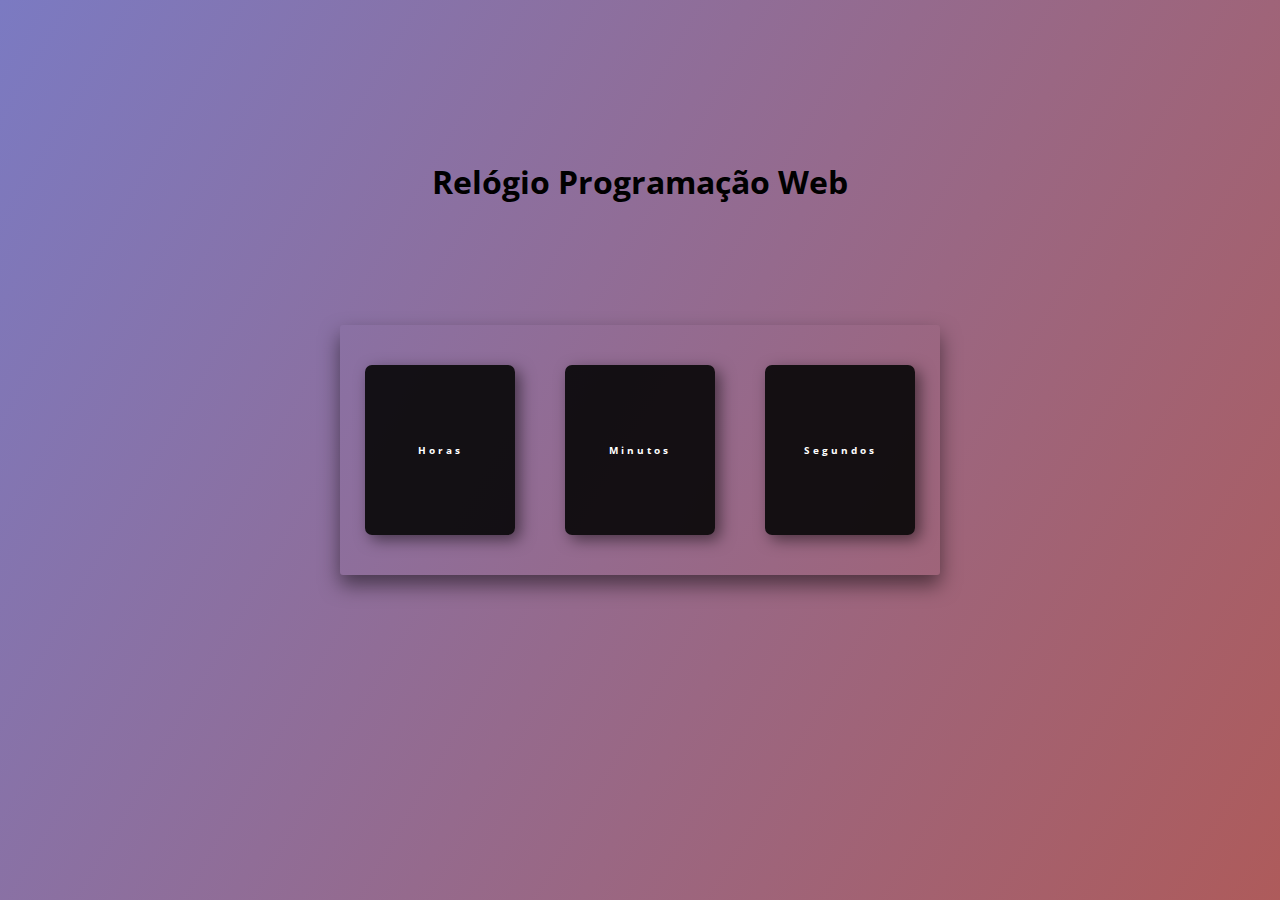
<file: 06/index.html>
<!DOCTYPE html>
<html lang="pt-BR">

<head>
	<meta charset="UTF-8">
	<meta http-equiv="X-UA-Compatible" content="IE=edge">
	<meta name="viewport" content="width=device-width, initial-scale=1.0">
    <meta name="description" content="Exercício	5 da disciplina ProgWeb">
    <meta name="author" content="Gabriel Meireles">
    <meta name="keywords" content="HTML, Exercício, ProgWeb">
	<link rel="stylesheet" href="style.css">
	<script src="script.js"></script>
	<title>Digital Clock</title>

	<meta charset='utf-8'>
        
        <title>Relógio Digital - Meireles</title>
</head>

<body>
	<h1 class="h2">Relógio Programação Web</h1>
	<div class="relogio">
		<div>
			<span id="horas"></span>
			<span class="tempo">Horas</span>
		</div>
		<div>
			<span id="minutos"></span>
			<span class="tempo">Minutos</span>
		</div>
		<div>
			<span id="segundos"></span>
			<span class="tempo">Segundos</span>
		</div>
	</div>
</body>

</html>
</file>
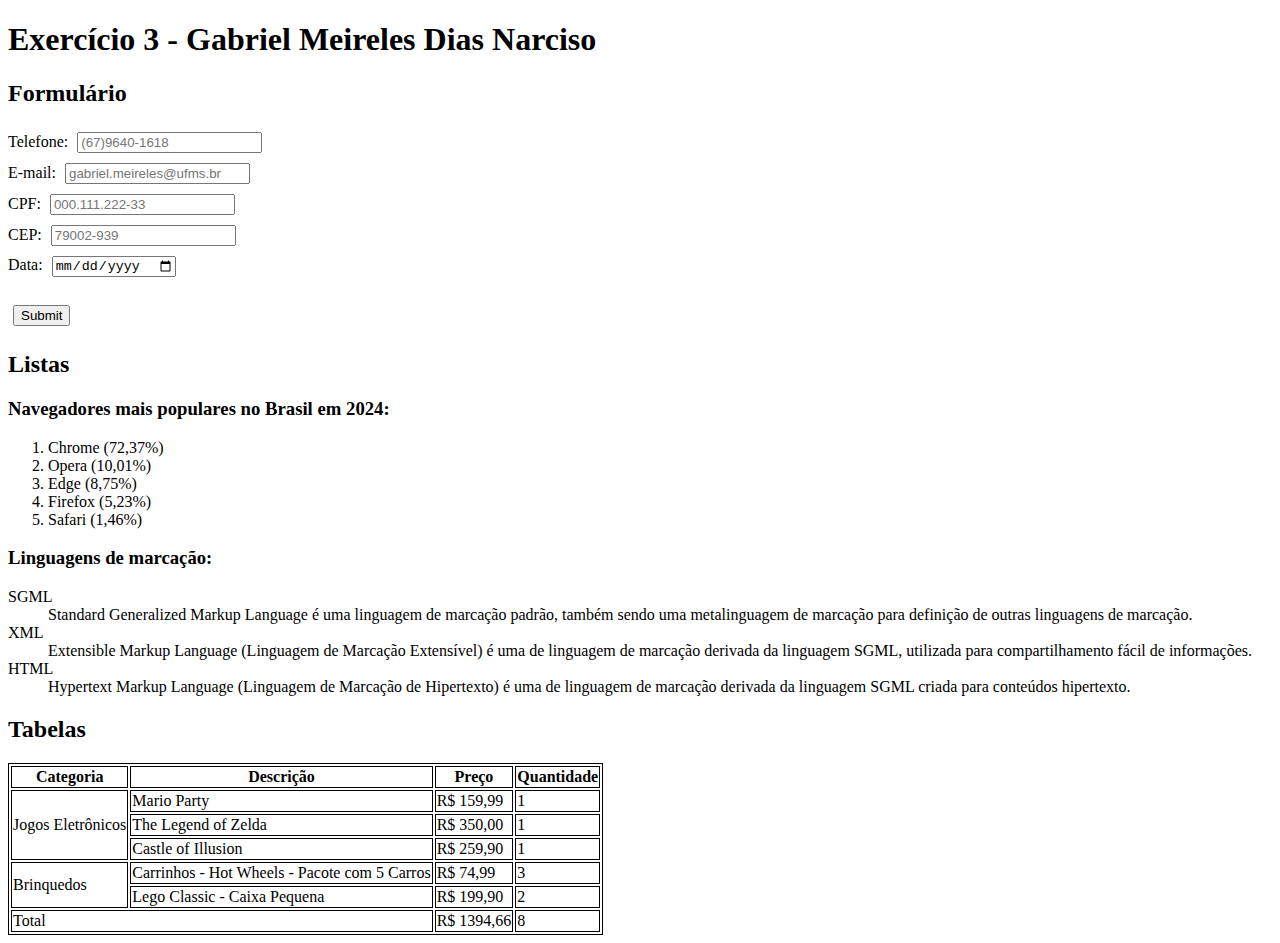
<file: 03/gabriel.meireles.html>
<!DOCTYPE html>
<html lang="pt-br">
<head>
    <meta charset='utf-8'>
    <meta name='viewport' content='width=device-width, initial-scale=1'>
    <meta name="description" content="Exercício	3 da disciplina ProgWeb">
    <meta name="author" content="Gabriel Meireles">
    <meta name="keywords" content="HTML, Exercício, ProgWeb">
    <style type="text/css">
        table, td, th { 
            border: 1px solid;
        }

        input {
            margin: 5px;
        }
    </style>
    <title>Forms e Tables</title>
</head>
<body>
    <header>
        <h1>Exercício 3 - Gabriel Meireles Dias Narciso</h1>
    </header>
    
    <section>
        <h2>Formulário</h2>
        <form>
            <label for="fone">Telefone: </label>
            <input type="tel" id="fone" name="telefone" placeholder="(67)9640-1618" pattern="\([0-9]{2}\)[0-9]{4}-[0-9]{4}" required><br>
            <label for="em">E-mail: </label>
            <input type="email" id="em" placeholder="gabriel.meireles@ufms.br" name="E-mail" required><br>
            <label for="cpf">CPF: </label>
            <input type="text" id="cpf" name="CPF" placeholder="000.111.222-33" pattern="[0-9]{3}.[0-9]{3}.[0-9]{3}-[0-9]{2}" required><br>
            <label for="CEP">CEP: </label>
            <input type="text" id="CEP" name="CEP" placeholder="79002-939" pattern="[0-9]{5}-[0-9]{3}" required><br>
            <label for="data">Data: </label>
            <input type="date" id="data" required><br><br>
            <input type="submit">
        </form>
    </section>

    <section>
        <h2>Listas</h2>

        <h3>Navegadores mais populares no Brasil em 2024:</h3>

        <ol>
            <li>Chrome (72,37%)</li>
            <li>Opera (10,01%)</li>
            <li>Edge (8,75%)</li>
            <li>Firefox (5,23%)</li>
            <li>Safari (1,46%)</li>
        </ol>

        <h3> Linguagens de marcação:</h3>

        <dl>
            <dt>SGML</dt>
            <dd>Standard Generalized Markup Language é uma linguagem de marcação padrão, também sendo uma metalinguagem 
                de marcação para definição de outras linguagens de marcação.</dd>
            
            <dt>XML</dt>
            <dd>Extensible Markup Language (Linguagem de Marcação Extensível) é uma de linguagem de marcação derivada 
                da linguagem SGML, utilizada para compartilhamento fácil de informações.</dd>
            
            <dt>HTML</dt>
            <dd>Hypertext Markup Language (Linguagem de Marcação de Hipertexto) é uma de linguagem de marcação 
                derivada da linguagem SGML criada para conteúdos hipertexto.</dd>
        </dl>
    </section>

    <section>
        <h2>Tabelas</h2>

        <table>
            <tr>
                <th>Categoria</th>
                <th>Descrição</th>
                <th>Preço</th>
                <th>Quantidade</th>
            </tr>
            <tr>
                <td rowspan="3">Jogos Eletrônicos</td>
                <td>Mario Party</td>
                <td>R$ 159,99</td>
                <td>1</td>
            </tr>
            <tr>
                <td>The Legend of Zelda</td>
                <td>R$ 350,00</td>
                <td>1</td>
            </tr>
            <tr>
                <td>Castle of Illusion</td>
                <td>R$ 259,90</td>
                <td>1</td>
            </tr>
            <tr>
                <td rowspan="2">Brinquedos</td>
                <td>Carrinhos - Hot Wheels - Pacote com 5 Carros</td>
                <td>R$ 74,99</td>
                <td>3</td>
            </tr>
            <tr>
                <td>Lego Classic - Caixa Pequena</td>
                <td>R$ 199,90</td>
                <td>2</td>
            </tr>
            <tr>
                <td colspan="2">Total</td>
                <td>R$ 1394,66</td>
                <td>8</td>
            </tr>
        </table>
    </section>

</body>
</html>
</file>
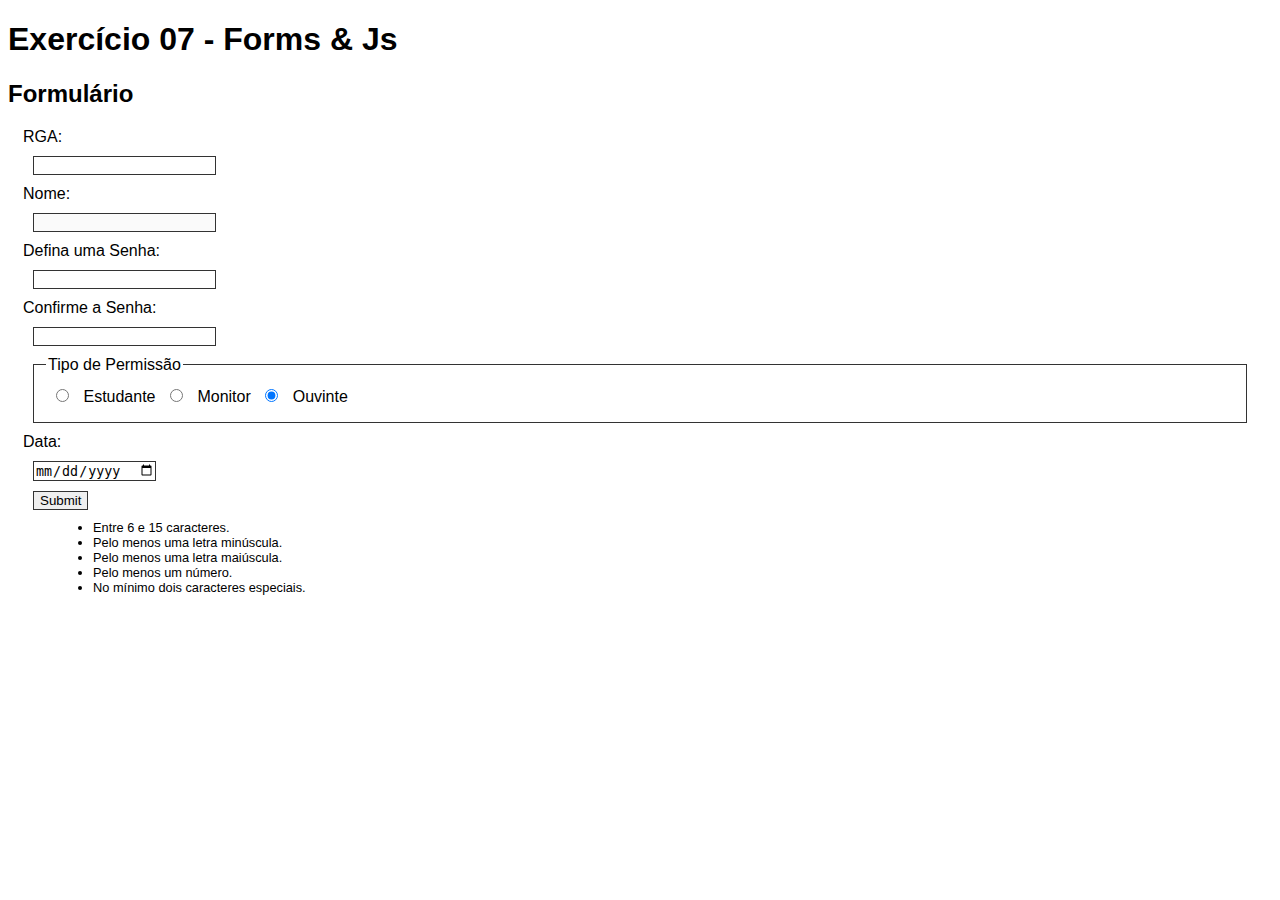
<file: 07/gabriel.meireles.html>
<!DOCTYPE html>
<html lang="pt-BR"></html>

<head>
	<meta charset='utf-8'>
    <meta name='viewport' content='width=device-width, initial-scale=1'>
    <meta name="description" content="Exercício	3 da disciplina ProgWeb">
    <meta name="author" content="Gabriel Meireles">
    <meta name="keywords" content="HTML, Exercício, ProgWeb">
	<link rel="stylesheet" href="style.css">
	<script src="script.js"></script>
	<title>FormsJs - Meireles</title>
</head>

<body>
    <header>
        <h1>Exercício 07 - Forms & Js</h1>
    </header>

    <section>
        <h2>Formulário</h2>
        <form>
            <label for="rga">RGA:</label>
            <span id="rgaErro">Preencha corretamente o RGA!</span>
            <input type="text" id="rga" name="rga" pattern="[0-9]{4}.[0-9]{4}.[0-9]{3}-[0-9]{1}" onfocusout="validaRGA()" required>

            <label for="nome">Nome:</label>
            <input type="text" id="nome" disabled>

            <label for="senha">Defina uma Senha:</label>
            <input type="password" id="senha" name="senha" onkeyup="validaSenha()" required>
            <span id="senhaErro">As duas senhas devem ser iguais e não podem ser vazias.</span>

            <label for="confirmaSenha">Confirme a Senha:</label>
            <input type="password" id="confirmaSenha" name="confirmaSenha" onfocusout="validaSenhaFormato()" required>

            <fieldset>
                <legend>Tipo de Permissão</legend>
                <input type="radio" id="estudante" name="tipo" value="estudante" checked>
                <label for="estudante">Estudante</label>
                <input type="radio" id="monitor" name="tipo" value="monitor" value="monitor" checked>
                <label for="monitor">Monitor</label>
                <input type="radio" id="ouvinte" name="tipo" value="ouvinte" value="monitor" checked>
                <label for="ouvinte">Ouvinte</label>
            </fieldset>

            <label for="data">Data: </label>
            <span id="dataErro">A data de início deve ser posterior a data de hoje.</span>
            <input type="date" id="data" onfocusout="validaData()" required>

            <input type="submit">
            
            
            <ul>
                <li id="senhaValidaTamanho">Entre 6 e 15 caracteres.</li>
                <li id="senhaValidaMinuscula">Pelo menos uma letra minúscula.</li>
                <li id="senhaValidaMaiuscula">Pelo menos uma letra maiúscula.</li>
                <li id="senhaValidaNumero">Pelo menos um número.</li>
                <li id="senhaValidaEspeciais">No mínimo dois caracteres especiais.</li>
            </ul>

        </form>
    </section>

</body>

</html>
</file>
<file: 06/style.css>
@import url("https://fonts.googleapis.com/css2?family=Inter:wght@500&family=Open+Sans:wght@300;400;500&display=swap");

:root {
  --cor-background-body1: #6362b7d8;
  --cor-background-body2: #a03f3fda;
  --cor-box-shadow: rgba(0, 0, 0, 0.5);
  --cor-relogio-div: #fff;
  --cor-relogio-background-div: rgba(5, 5, 5, 0.9);
  --cor-relogio-box-shadow-div: rgba(0, 0, 0, 0.7);
}

/*Zerar as configurações do css*/
* {
  margin: 0;
  padding: 0;
  font-family: "Open Sans", sans-serif;
}

body {
  height: 100vh;
  background: linear-gradient(
    120deg,
    var(--cor-background-body1),
    var(--cor-background-body2)
  );
  display: flex;
  align-items: center;
  justify-content: center;
}

h1 {
  position: absolute;
  top: 160px;
}

.relogio {
  display: flex;
  align-items: center;
  justify-content: space-around;
  height: 250px;
  width: 600px;
  background: transparent;
  border-radius: 3px;
  box-shadow: 0px 10px 20px var(--cor-box-shadow);
}

.relogio div {
  height: 170px;
  width: 150px;
  display: flex;
  flex-direction: column;
  align-items: center;
  justify-content: center;
  color: var(--cor-relogio-div);
  background: var(--cor-relogio-background-div);
  border-radius: 7px;
  box-shadow: 5px 5px 15px var(--cor-box-shadow);
  letter-spacing: 3px;
}

.relogio span {
  font-weight: bolder;
  font-size: 60px;
}

.relogio span.tempo {
  font-size: 10px;
}
</file>
<file: 07/style.css>
body {
	font: 1em sans-serif;
}

form {
	margin: 10px;
	padding: 0 5px;
}

input[type="text"],
input[type="email"],
input[type="password"],
input[type="date"],
input[type="submit"] {
	display: block;
}
label.fieldset {
	color: red;
}

input,
fieldset {
	border: 1px solid #333;
	margin: 10px;
}

span {
	margin-bottom: 10px;
	color: red;
	font-style: italic;
	font-size: 80%;
	display: none;
}

.senha,
li,
li.invalido,
li.valido {
	font-size: 80%;
	margin-left: 30px;
}

ul {
	margin-top: 0px;
}
li.invalido {
	color: red;
	font-style: italic;
	font-weight: bold;
}
li.valido {
	color: green;
	font-style: none;
	font-weight: none;
}
</file>
